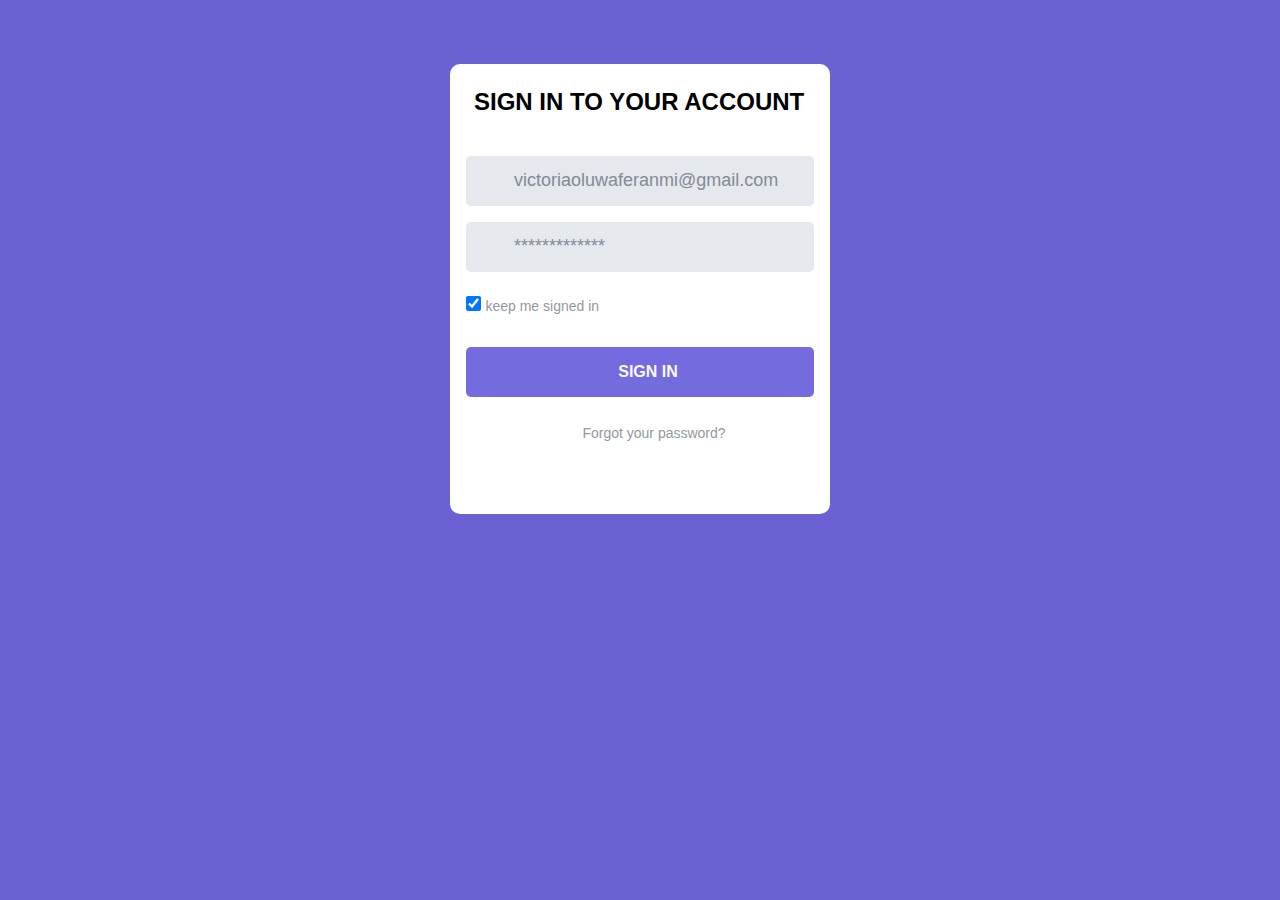
<file: signin.html>
<!DOCTYPE html>
<html lang="en">
<head>
    <meta charset="UTF-8">
    <meta http-equiv="X-UA-Compatible" content="IE=edge">
    <meta name="viewport" content="width=device-width, initial-scale=1.0">
    <title>Document</title>
    <link rel="stylesheet" href="signin.css">
</head>
<body>
    <div class="main">
        <div class="big_text">SIGN IN TO YOUR ACCOUNT</div>
    
        <div class="form">
            <form>
               <div id="email_input" ><input type="email" placeholder="victoriaoluwaferanmi@gmail.com">
                </div> 

               <div id="password_input"> <input  type="text" placeholder="*************"></div>
            </form>
        </div>
        <div>
            <input type="checkbox" checked class="check"> <label for="checkbox">keep me signed in</label>
            <div id="sign_in"><a href="#">SIGN IN</a></div>
        </div>
        <div class="text">Forgot your password?</div>
        </div>
</body>
</html>
</file>
<file: signin.css>
*{
    margin: 0;
    padding:0;
    font-family:Arial, Helvetica, sans-serif;
}

body{
    background-color:#6A62D2;
    display: flex;
    justify-content: center;
}

.main{
background-color: white;
height: 450px;
border-radius: 10px;
display: flex;
flex-direction: column;


margin:5% 30%;
}

.big_text{
    font-size: 24px;
    font-weight: bold;
    width: 100%;
    padding: 1em 1em;
}
.form{
  
    margin-top: 1em;
    padding: 0 1em;
    text-align: center;
}
input{
height: 50px;
width: 300px;
background-color: #E5E8ED;
padding-left: 3em;
font-size: 16px;
border:none;
border-radius: 5px;
}
::placeholder{
    color: #848A96;
    font-size: 18px;
}
#email_input{
    margin-bottom: 1rem;
    border: none;
}
#password_input{
    font-size: 24px;
    border: none;
}

.check{
width: 15px;
height: 15px;
margin-top: 1.5rem;
margin-left: 1rem;


}
label{
    color: #9498A3;
    font-size: 14px;
}

#sign_in{
height: 50px;
width: 300px;
border-radius: 5px;
background-color: #746BDE;
margin-left: 1rem;
padding-right: 1rem;
margin-top: 2rem;
text-align: center;
padding-left: 2em;
display: flex;
justify-content: center;
align-items: center;
}
a{
    text-decoration: none;
    color: #F9F8FD;
    font-weight: bold;
    
 
}
.text{
    font-size:14px;
    color:#9498A3;
    margin:1.5em 1em;
    padding-left: 2em;
    text-align:  center;
    line-height: 30px;

}
</file>
